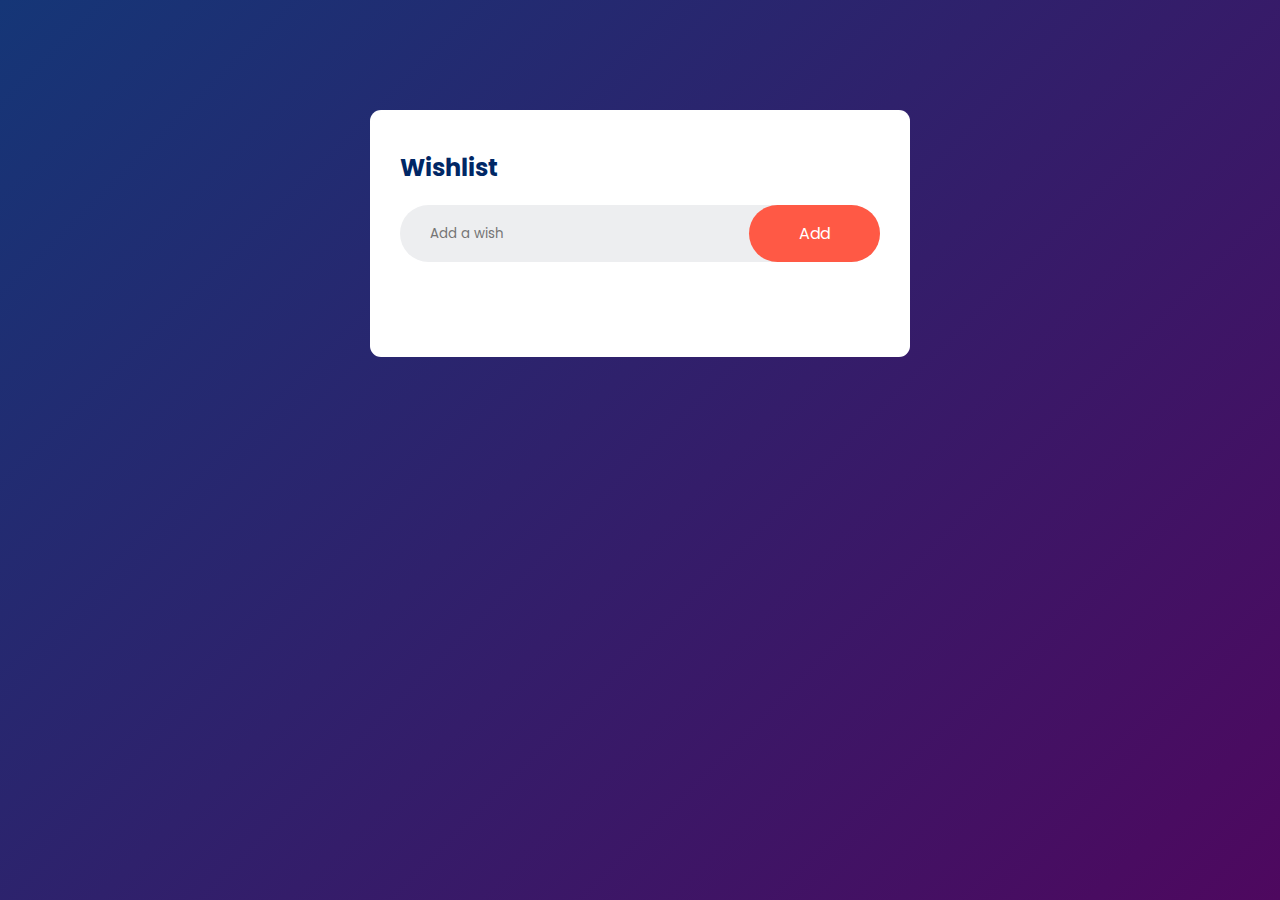
<file: index.html>
<!DOCTYPE html>
<html>
  <head>
    <title>Wishlist!</title>
    <link rel="stylesheet" href="todo-styles.css" />
  </head>
  <body>
      <div class='container'>
        <div class="todo-app">
          <h2>Wishlist</h2>
          <div class='row'>
            <input type="text" id="input-box" placeholder="Add a wish" />
            <button onclick="addTask()">Add</button>
          </div>
          <ul id="list-container">
            <!-- <li class="checked">Wish 1</li>
            <li>Wish 2</li>
            <li>Wish 3</li> -->
          </ul>
        </div>
      </div>
      <script src="todo-script.js"></script>
  </body>
</html>
</file>
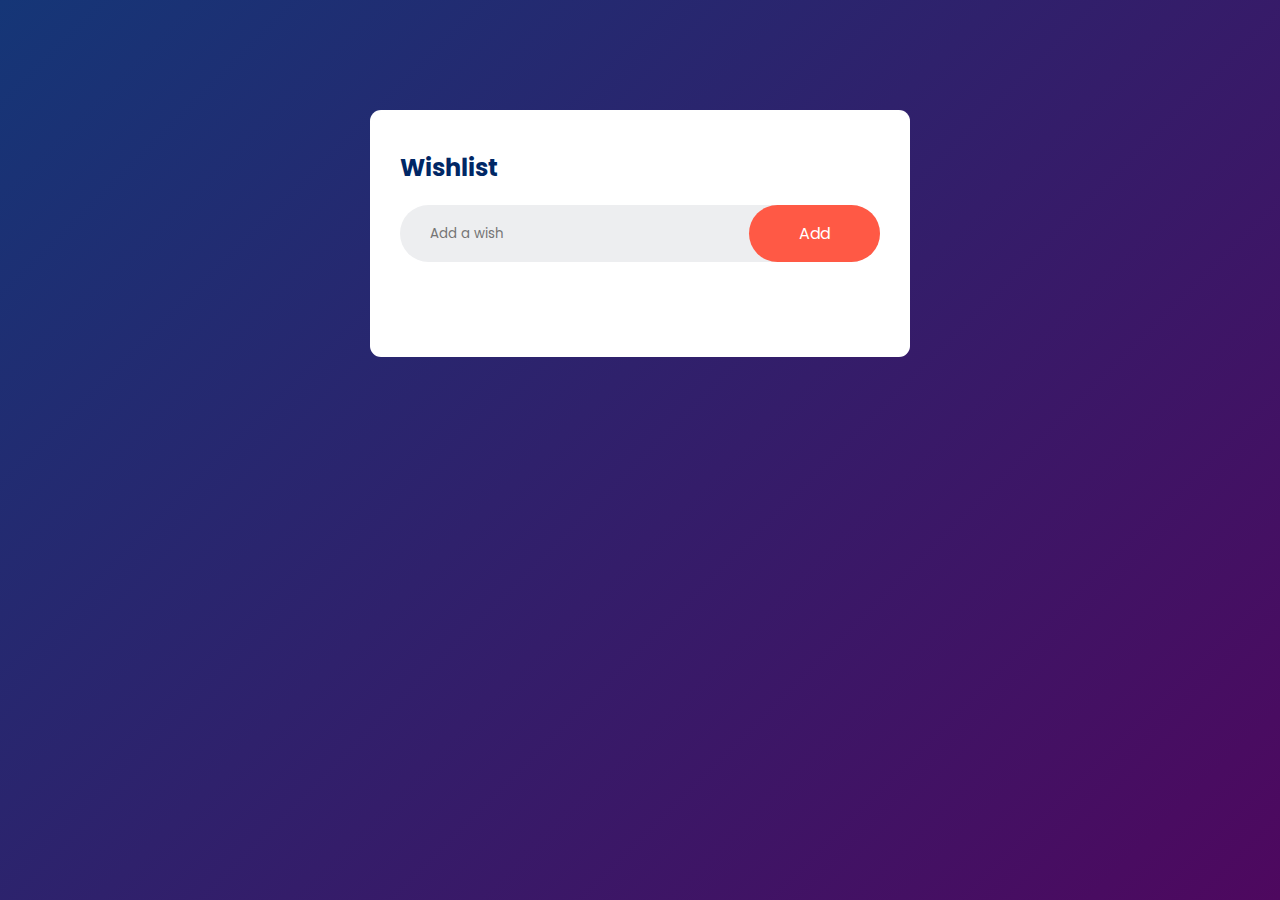
<file: index (11).html>
<!DOCTYPE html>
<html>
  <head>
    <title>Wishlist!</title>
    <link rel="stylesheet" href="todo-styles.css" />
  </head>
  <body>
      <div class='container'>
        <div class="todo-app">
          <h2>Wishlist</h2>
          <div class='row'>
            <input type="text" id="input-box" placeholder="Add a wish" />
            <button onclick="addTask()">Add</button>
          </div>
          <ul id="list-container">
            <!-- <li class="checked">Wish 1</li>
            <li>Wish 2</li>
            <li>Wish 3</li> -->
          </ul>
        </div>
      </div>
      <script src="todo-script.js"></script>
  </body>
</html>
</file>
<file: todo-styles.css>
@import url('https://fonts.googleapis.com/css2?family=Poppins:ital,wght@0,100;0,200;0,300;0,400;0,500;0,600;0,700;0,800;0,900&display=swap');


* {
  margin: 0;
  padding: 0;
  font-family: 'Poppins', Sans-Serif;
  box-sizing: border-box;
}

.container {
  width: 100%;
  min-height: 100vh;
  background: linear-gradient(135deg, #153677, #4e085f);
  padding: 10px;
}

.todo-app {
  width: 100%;
  max-width: 540px;
  background: #fff;
  margin: 100px auto 20px;
  padding: 40px 30px 70px;
  border-radius: 11px;
}

.todo-app h2 {
  color: #002765;
  display: flex;
  align-items: center;
  margin-bottom: 20px;
}

.row {
  display: flex;
  align-items: center;
  justify-content: space-between;
  background: #edeef0;
  border-radius: 30px;
  padding-left: 20px;
  margin-bottom: 25px;
}

input {
  flex: 1;
  border: none;
  outline: none;
  background: transparent;
  padding: 10px;
}

button {
  border: none;
  outline: none;
  padding: 16px 50px;
  background: #ff5945;
  color: #fff;
  font-size: 16px;
  cursor: pointer;
  border-radius: 40px;
}

ul li {
  list-style: none;
  font-size: 17px;
  padding: 12px 8px 12px 50px;
  user-select: none;
  cursor: pointer;
  position: relative;
}

ul li::before {
  content: '';
  position: absolute;
  height: 28px;
  width: 28px;
  border-radius: 50%;
  background-image: url(images/un-checked.svg);
  background-size: cover;
  background-position: center;
  top: 12px;
  left: 8px;
}

ul li.checked {
  color: #555;
  text-decoration: line-through;
}

ul li.checked::before {
    background-image: url(images/checked.svg);
}

ul li span {
  position: absolute;
  right: 0;
  top: 5px;
  width: 40px;
  height: 40px;
  font-size: 22px;
  color: #555;
  line-height: 40px;
  text-align: center;
  border-radius: 50%;
}

ul li span:hover {
  background: #edeef0;
}
</file>
